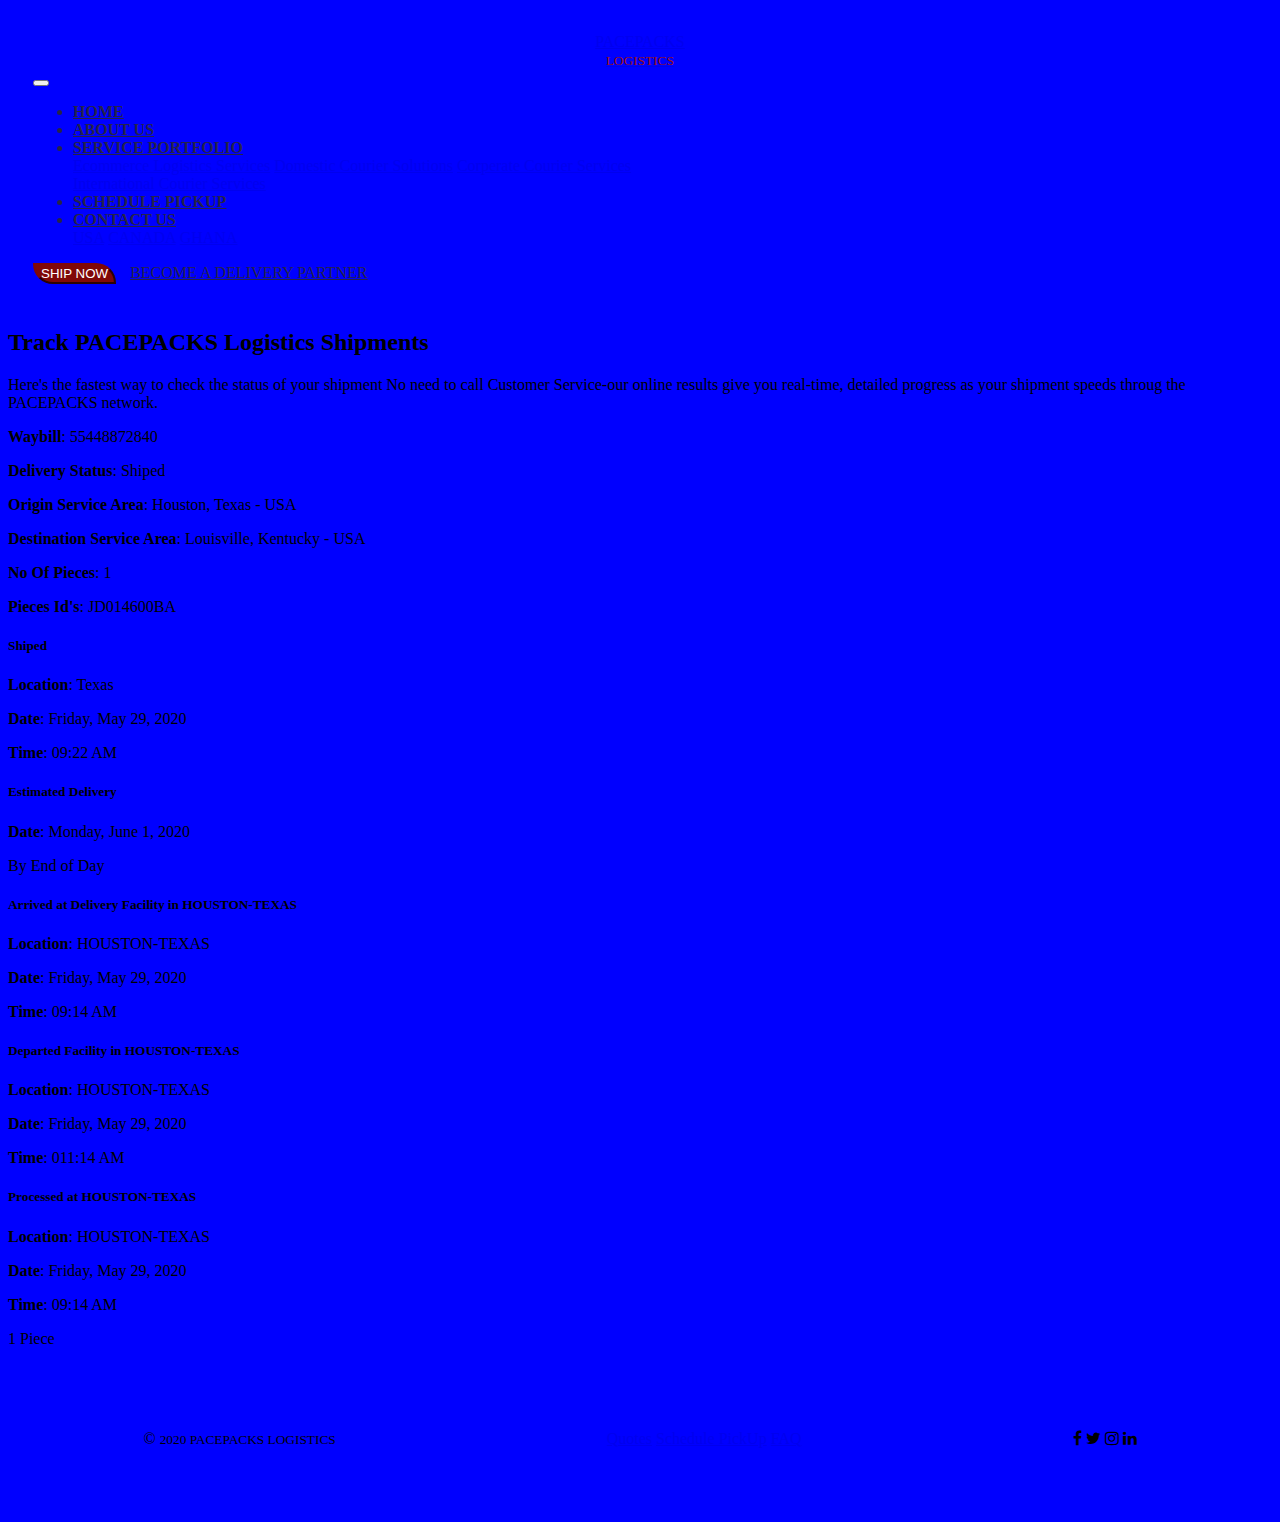
<file: tracking.html>
<!DOCTYPE html>
<html lang="en">
<head>
    <meta charset="UTF-8">
    <meta name="viewport" content="width=device-width, initial-scale=1.0">
    <title>PACEPACKS Tracking Result</title>
    <link rel="stylesheet" href="tracking.css">
    <Link rel="stylesheet" href="https://cdnjs.cloudflare.com/ajax/libs/font-awesome/4.7.0/css/font-awesome.min.css">
    <link rel="stylesheet" href="https://stackpath.bootstrapcdn.com/bootstrap/4.5.0/css/bootstrap.min.css" integrity="sha384-9aIt2nRpC12Uk9gS9baDl411NQApFmC26EwAOH8WgZl5MYYxFfc+NcPb1dKGj7Sk" crossorigin="anonymous">
    <link rel="shortcut icon" href="https://cdn4.iconfinder.com/data/icons/business-finance-1-1/128/shipping-fast-512.png">
</head>
<body>
       <!-- Navbar Component -->
  <nav class="navbar navbar-expand-lg navbar-light bg-light" id="nav">
    <a class="navbar-brand" id="brand" href="index.html"><span>PACEPACKS</span>
        <span><small style="color: rgb(158, 19, 19);">LOGISTICS</small></span></a>
    <button class="navbar-toggler" type="button" data-toggle="collapse" data-target="#navbarSupportedContent" aria-controls="navbarSupportedContent" aria-expanded="false" aria-label="Toggle navigation">
      <span class="navbar-toggler-icon"></span>
    </button>

    <div class="collapse navbar-collapse" id="navbarSupportedContent">
      <ul class="navbar-nav mr-auto">
        <li class="nav-item active">
          <a class="nav-link" href="index.html">HOME <span class="sr-only">(current)</span></a>
        </li>
        <li class="nav-item">
          <a class="nav-link" href="#about">ABOUT US</a>
        </li>
        <li class="nav-item dropdown">
            <a class="nav-link dropdown-toggle" href="#" id="navbarDropdown" role="button" data-toggle="dropdown" aria-haspopup="true" aria-expanded="false">
              SERVICE PORTFOLIO
            </a>
            <div class="dropdown-menu" aria-labelledby="navbarDropdown">
              <a class="dropdown-item" href="#">Ecommerce Logistics Services</a>
              <a class="dropdown-item" href="#">Domestic Courier Solutions</a>
              <a class="dropdown-item" href="#">Corperate Courier Services</a>
              <div class="dropdown-divider"></div>
              <a class="dropdown-item" href="#">International Courier Services</a>
            </div>
          </li>
          <li class="nav-item">
            <a class="nav-link" href="#" tabindex="-1" aria-disabled="true">SCHEDULE PICKUP</a>
          </li>
          <li class="nav-item dropdown">
              <a class="nav-link dropdown-toggle" href="#" id="navbarDropdown" role="button" data-toggle="dropdown" aria-haspopup="true" aria-expanded="false">
                CONTACT US
              </a>
              <div class="dropdown-menu" aria-labelledby="navbarDropdown">
                <a class="dropdown-item" href="#">USA</a>
                <a class="dropdown-item" href="#">CANADA</a>
                <a class="dropdown-item" href="#">GHANA</a>
              </div>
            </li>
        </ul>
              <button type="button" class="btn btn-primary btn-lg" id="ship-btn">SHIP NOW</button>
              <a id="ship-link" href="#">BECOME A DELIVERY PARTNER</a>
      </div>
  </nav>

<div class="container">
    <div class="row">
        <div class="col py-3">
            <h2>Track PACEPACKS Logistics Shipments</h2>
            <p>Here's the fastest way to check the status of your shipment No need to call Customer Service-our online results give you real-time,
                detailed progress as your shipment speeds throug the PACEPACKS network.
            </p>
        </div>
    </div>

    <!--SHIPMENT DETAILS-->
    <div class="row bg-dark text-white py-2">
        <div class="col">
            <p><strong>Waybill</strong>: 55448872840</p>
            <p><strong>Delivery Status</strong>: Shiped</p>
            <p><strong>Origin Service Area</strong>: Houston, Texas - USA</p>
            <p><strong>Destination Service Area</strong>: Louisville, Kentucky - USA</p>
            <p><strong>No Of Pieces</strong>: 1</p>
            <p><strong>Pieces Id's</strong>: JD014600BA</p>
        </div>
    </div>

    <!--SHIPMENT STATUS-->
    <div class="row bg-dark text-white py-2 my-2">
        <div class="col">
            <h5><strong>Shiped</strong></h5>
            <p><strong>Location</strong>: Texas</p>
            <p><strong>Date</strong>: Friday, May 29, 2020</p>
            <p><strong>Time</strong>: 09:22 AM</p>
        </div>
    </div>

    <!--ESIMATED DELIVERY-->
    <div class="row bg-dark text-white py-2 my-2">
        <div class="col">
            <h5><strong>Estimated Delivery</strong></h5>
            <p><strong>Date</strong>: Monday, June 1, 2020</p>
            <p>By End of Day</p>
        </div>
    </div>

    <!--ARRIVED FACILITY-->
    <div class="row bg-dark text-white py-2 my-2">
        <div class="col">
            <h5><strong>Arrived at Delivery Facility in HOUSTON-TEXAS</strong></h5>
            <p><strong>Location</strong>: HOUSTON-TEXAS</p>
            <p><strong>Date</strong>: Friday, May 29, 2020</p>
            <p><strong>Time</strong>: 09:14 AM</p>
        </div>
    </div>

    <!--DEPARTED FACILITY-->
    <div class="row bg-dark text-white py-2 my-2">
        <div class="col">
            <h5><strong>Departed Facility in HOUSTON-TEXAS</strong></h5>
            <p><strong>Location</strong>: HOUSTON-TEXAS</p>
            <p><strong>Date</strong>: Friday, May 29, 2020</p>
            <p><strong>Time</strong>: 011:14 AM</p>
        </div>
    </div>

      <!--PROCESSED FACILITY-->
      <div class="row bg-dark text-white py-2 my-2">
        <div class="col">
            <h5><strong>Processed at HOUSTON-TEXAS</strong></h5>
            <p><strong>Location</strong>: HOUSTON-TEXAS</p>
            <p><strong>Date</strong>: Friday, May 29, 2020</p>
            <p><strong>Time</strong>: 09:14 AM</p>
            <P>1 Piece</P>
        </div>
    </div>

    <footer class="footer">
        <div class="copyright">
            <p>&copy <small>2020 PACEPACKS LOGISTICS</small></p>
        </div>
    
        <div class="links">
            <a href="#">Quotes</a>
            <a href="#">Schedule PickUp</a>
            <a href="#">FAQ</a>
        </div>
    
        <div class="social-media">
            <i class="fa fa-facebook"></i>
            <i class="fa fa-twitter"></i> 
            <i class="fa fa-instagram"></i> 
            <i class="fa fa-linkedin"></i>  
        </div>
    </footer>
</div>


      <!-- Bootstrap's JavaScript Files -->
      <script src="https://code.jquery.com/jquery-3.3.1.slim.min.js" integrity="sha384-q8i/X+965DzO0rT7abK41JStQIAqVgRVzpbzo5smXKp4YfRvH+8abtTE1Pi6jizo" crossorigin="anonymous"></script>
      <script src="https://cdnjs.cloudflare.com/ajax/libs/popper.js/1.14.6/umd/popper.min.js" integrity="sha384-wHAiFfRlMFy6i5SRaxvfOCifBUQy1xHdJ/yoi7FRNXMRBu5WHdZYu1hA6ZOblgut" crossorigin="anonymous"></script>
      <script src="https://stackpath.bootstrapcdn.com/bootstrap/4.2.1/js/bootstrap.min.js" integrity="sha384-B0UglyR+jN6CkvvICOB2joaf5I4l3gm9GU6Hc1og6Ls7i6U/mkkaduKaBhlAXv9k" crossorigin="anonymous"></script>
    

</body>
</html>
</file>
<file: tracking.css>
* {
    box-sizing: border-box;
}

body {
    background-color: blue;
}

#nav {
    padding: 25px;
    color: rgba(44,42,42,.863);
}

#brand {
    display: flex;
    flex-direction: column;
    text-align: center;
}

.nav-link {
    color: rgba(44,42,42,.863);
    font-weight: 800;
}

#ship-btn {
    margin-right: 10px;
    color: white;
    background-color: rgb(128, 8, 8);
    border-top-right-radius: 20px;
    border-bottom-left-radius: 20px;
    border-color: rgb(128, 8, 8);
    transition: all 1s;
}

#ship-btn:hover {
    color: rgb(128, 8, 8);
    background-color: white;
}

#ship-link {
    color: rgba(44,42,42,.863);
}

.footer {
    display: flex;
    justify-content: space-around;
    align-items: center;
    padding-top: 50px;
    padding-bottom: 50px;
    height: 150px;
}
@media screen and (max-width: 600px) {
    .footer {
        flex-direction: column;
    }
}
</file>
